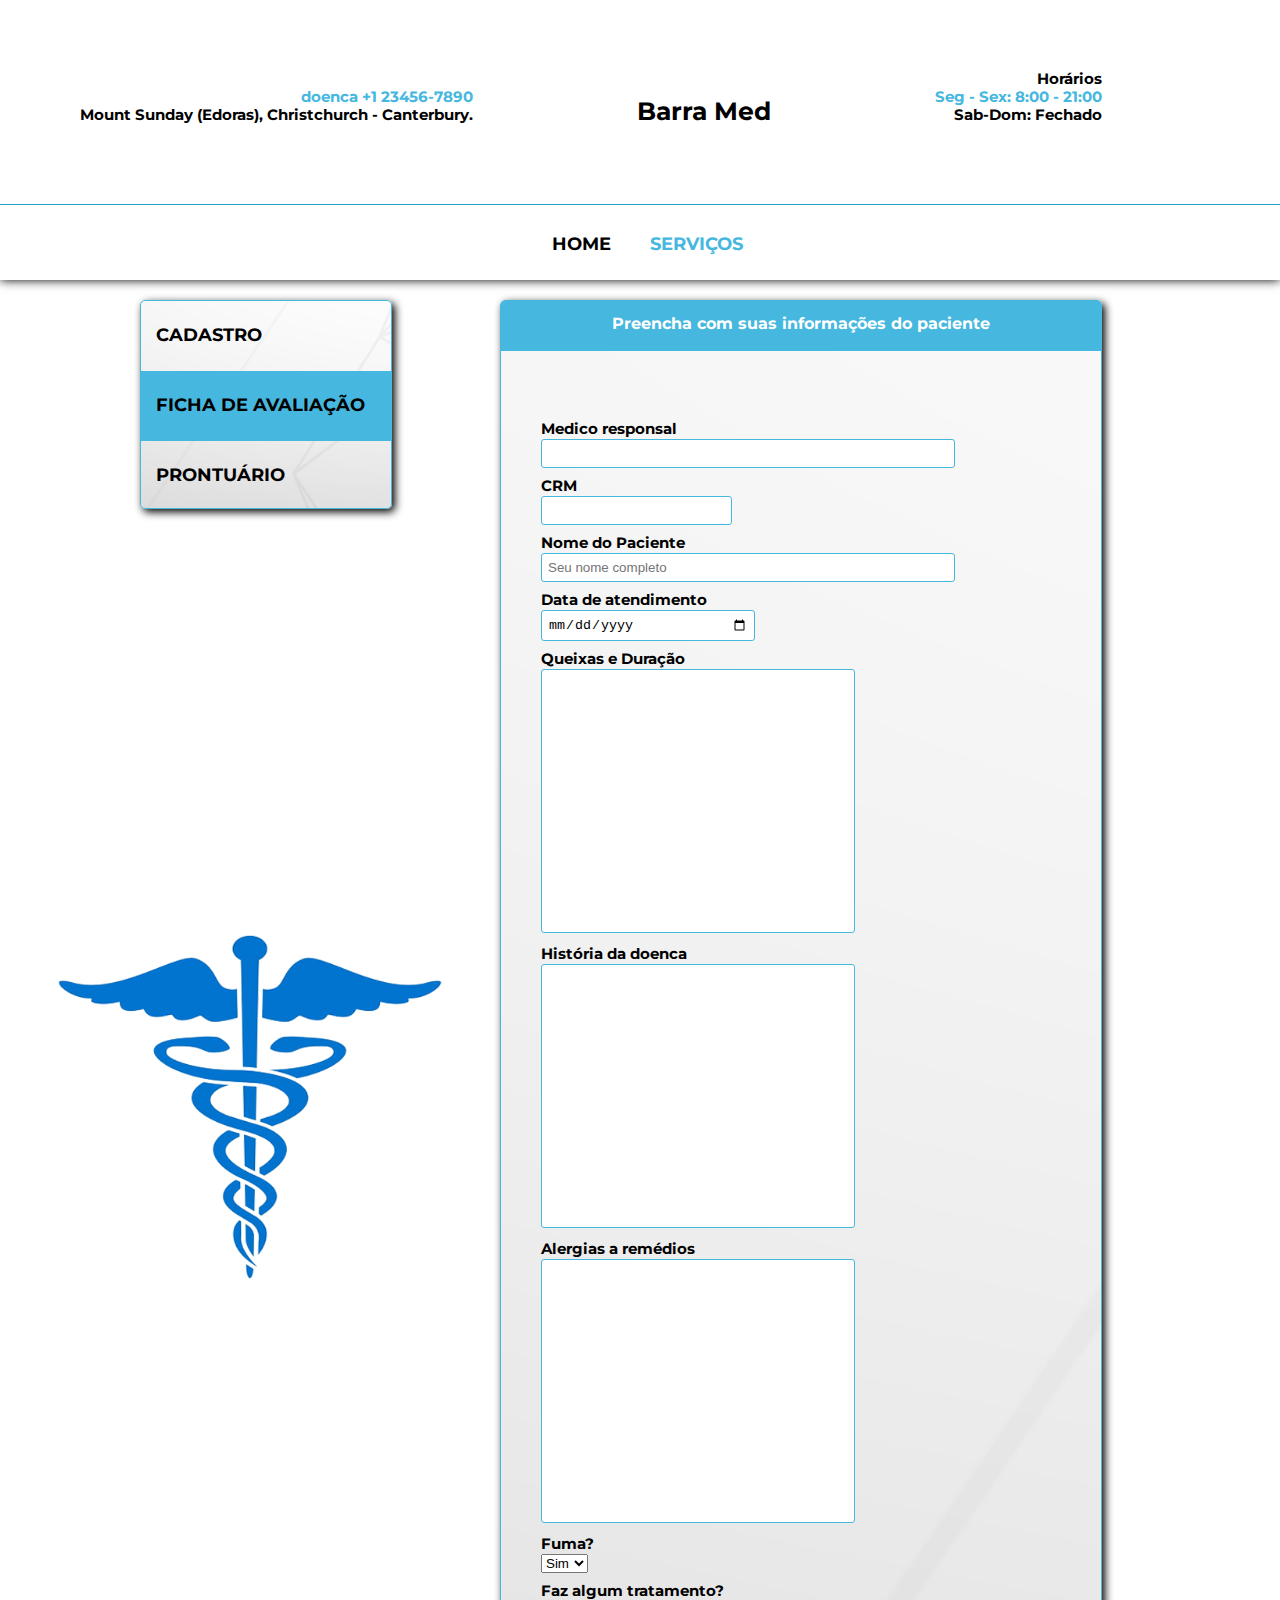
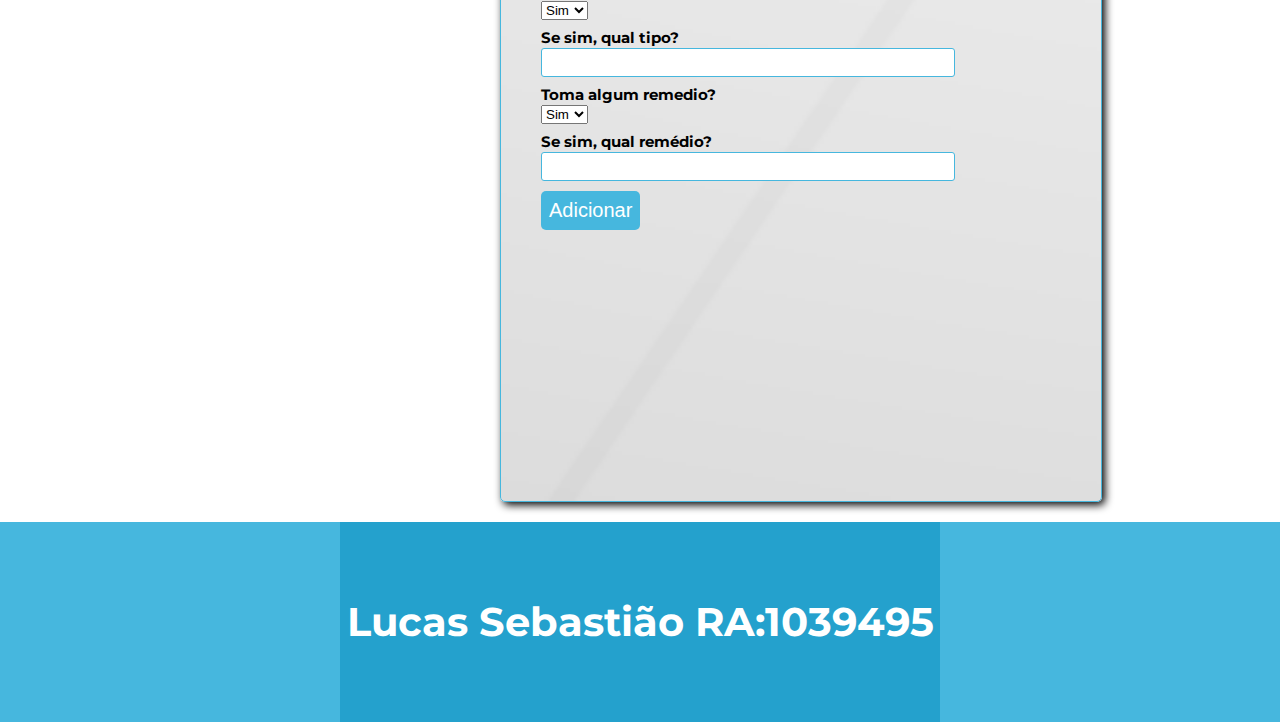
<file: avaliacao.html>
<!DOCTYPE html>
<html>
	<head>
		<title>Barra Med</title>
		<meta charset="utf-8">
		<link rel="stylesheet" type="text/css" href="css/reset.css">
		<link rel="stylesheet" type="text/css" href="css/style.css">
	</head>
	<body id="avaliacao">	
		<header>
				<ul class="info-lista">
					<li>
						<p class="tel">doenca +1 23456-7890</p>
						<p>Mount Sunday (Edoras), Christchurch - Canterbury.</p>
					</li>
					<li>
						<h1>Barra Med</h1>
					</li>
					<li>
						<p>Horários</p>
						<p class="tel"> Seg - Sex: 8:00 - 21:00</p>
						<p>Sab-Dom: Fechado</p>
					</li>
				</ul>
			<nav>
				<ul>
					<li><a href="index.html">Home</a></li>
					<li id="marcado"><a href="servicos.html">Serviços</a></li>
				</ul>
			</nav>
		</header>

		<img src="imagens/med.png" class="med" >

		<aside class="menu">
				<ul>
					<li class="cadastro"><a href="servicos.html">Cadastro</a></li>
					<li class="ficha"><a href="avaliacao.html">Ficha de Avaliação</a></li>
					<li class="prontuario"><a href="prontuario.html" >Prontuário</a></li>
				</ul>			
		</aside>
		<section class="form">
			<div class="cabecalho">
				<h2 class="titulo">Preencha com suas informações do paciente</h2>
			</div>
			<div class="formulario">

				<form id="avaliacao1">
					<label for="medico">Medico responsal</label><br>
					<input id="medico" type="text" name="medico" placeholder="" class="campo campo-nome"><br>
					<label for="medicoCrm">CRM</label><br>
					<input id="medicoCrm" type="text" name="medicoCrm" placeholder="" class="campo campo-medio"><br>
					<label for="nome">Nome do Paciente</label><br>
					<input id="nome" name="nome" type="text" placeholder="Seu nome completo" class="campo campo-nome"><br>
					<label for="atendimento">Data de atendimento</label><br>
					<input id="atendimento" name="atendimento" type="date" placeholder="digite o peso do seu paciente" class="campo campo-data"><br>
					<label for="queixas">Queixas e Duração</label><br>
					<textarea id="queixas" name="queixas" type="text" placeholder="" class="campo campo-grande"></textarea><br>
					<label for="doenca">História da doenca</label><br>
					<textarea id="doenca" name="doenca" type="text" placeholder="" class="campo campo-grande"></textarea><br>
					<label for="alergias">Alergias a remédios</label><br>
					<textarea id="alergias" type="text" name="alergias" placeholder="" class="campo campo-grande"></textarea><br>
					<label for="fumante">Fuma?</label><br>
					<select id="fumante" name="fumante" class="">
						<option>Sim</option>
						<option>Não</option>
					</select><br>
					<label for="tratamento">Faz algum tratamento?</label><br>
					<select id="tratamento" name="tratamento" class="">
						<option>Sim</option>
						<option>Não</option>
					</select><br>
					<label for="tipoTratamento">Se sim, qual tipo?</label><br>
					<input id="tipoTratamento" type="text" name="tipoTratamento" placeholder="" class="campo campo-nome"><br>
					<label for="remedio">Toma algum remedio?</label><br>
					<select id="remedio" name="tremedio" class="">
						<option>Sim</option>
						<option>Não</option>
					</select><br>
					<label for="tipoRemedio">Se sim, qual remédio?</label><br>
					<input id="tipoRemedio" type="text" name="tipoRemedio" placeholder="" class="campo campo-nome"><br>
					<button id="adicionar-avaliacao" class="botao bto-principal">Adicionar</button>
				</form>
				<ul id="mensagem-erro">

				</ul>
			</div>
		</section>
		<footer>
			<div class="final">
				<p>
					Lucas Sebastião RA:1039495
				</p>
			</div>	
		</footer>
		<script src="js/validaAvaliacao.js"></script>

	</body>
</html>
</file>
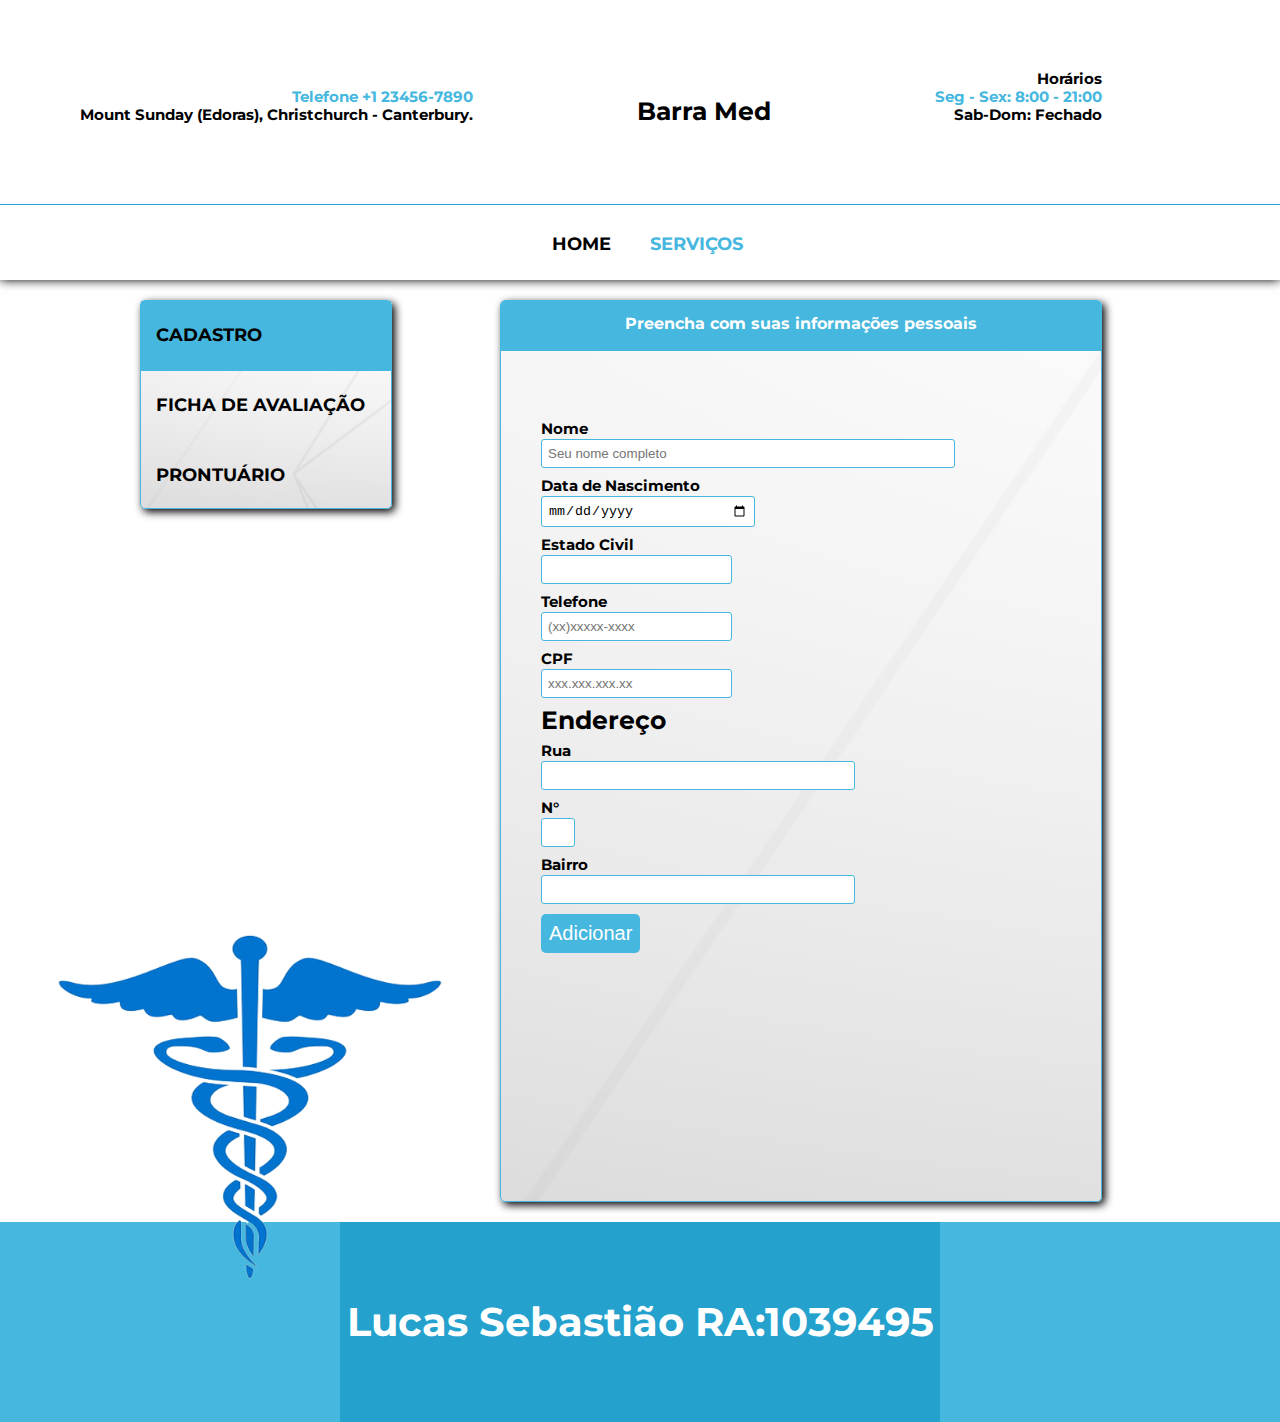
<file: servicos.html>
<!DOCTYPE html>
<html>
	<head>
		<title>Barra Med</title>
		<meta charset="utf-8">
		<link rel="stylesheet" type="text/css" href="css/reset.css">
		<link rel="stylesheet" type="text/css" href="css/style.css">
	</head>
	<body id="servicos">	
		<header>
				<ul class="info-lista">
					<li>
						<p class="tel">Telefone +1 23456-7890</p>
						<p>Mount Sunday (Edoras), Christchurch - Canterbury.</p>
					</li>
					<li>
						<h1>Barra Med</h1>
					</li>
					<li>
						<p>Horários</p>
						<p class="tel"> Seg - Sex: 8:00 - 21:00</p>
						<p>Sab-Dom: Fechado</p>
					</li>
				</ul>
			<nav>
				<ul>
					<li><a href="index.html">Home</a></li>
					<li id="marcado"><a href="servicos.html">Serviços</a></li>
				</ul>
			</nav>
		</header>
		<img src="imagens/med.png" class="med" >

		<aside class="menu">
				<ul>
					<li class="cadastro"><a href="servicos.html">Cadastro</a></li>
					<li class="ficha"><a href="avaliacao.html">Ficha de Avaliação</a></li>
					<li class="prontuario"><a href="prontuario.html" >Prontuário</a></li>
				</ul>			
		</aside>
		<section class="form">
			<div class="cabecalho">
				<h2 class="titulo">Preencha com suas informações pessoais</h2>
			</div>
			<div class="formulario">

				<form id="adiciona">
						<label for="nome">Nome</label><br>
						<input id="nome" name="nome" type="text" placeholder="Seu nome completo" class="campo campo-nome"><br>
						<label for="nascimento">Data de Nascimento</label><br>
						<input id="nascimento" name="nascimento" type="date" placeholder="digite o peso do seu paciente" class="campo campo-data"><br>
						<label for="estadoCivil">Estado Civil</label><br>
						<input id="estadoCivil" name="estadoCivil" type="text" placeholder="" class="campo campo-medio"><br>
						<label for="telefone">Telefone</label><br>
						<input id="telefone" name="telefone" type="text" placeholder="(xx)xxxxx-xxxx" class="campo campo-medio"><br>
						<label for="cpf">CPF</label><br>
						<input id="cpf" type="text" name="cpf" placeholder="xxx.xxx.xxx.xx" class="campo campo-medio">

						<h3 class="legenda">Endereço</h3>
						<label for="rua">Rua</label><br>
						<input id="rua" type="text" placeholder=""class="campo campoEndereco"><br>
						<label for="numero">N°</label><br>
						<input id="numero" type="text" placeholder=""class="campo campoNumero"><br>
						<label for="bairro">Bairro</label><br>
						<input id="bairro" type="text" placeholder="" class="campo campoEndereco"><br>
						<button id="adicionar-paciente" class="botao bto-principal">Adicionar</button>

				</form>
													
				<ul id="mensagem-erro">

				</ul>

			</div>
		</section>
		<footer>
			<div class="final">
				<p>
					Lucas Sebastião RA:1039495
				</p>
			</div>	
		</footer>
		<script src="js/validaPaciente.js"></script>

	</body>
</html>
</file>
<file: css/style.css>
@import url('https://fonts.googleapis.com/css2?family=Montserrat:wght@100&family=Open+Sans+Condensed:wght@300&family=Open+Sans:wght@300&family=Roboto+Condensed:wght@300&display=swap');

body {
	/*background-image: url(../imagens/fundo4.jpg);
	background-repeat: no-repeat;
	background-size: cover;*/
	font-family: 'Montserrat' ;
}

.med{
	position: absolute;
	width: 400px;
	top: 100%;
	left: 4%;

}

header{

	background-color: #FFF;
	height: 280px;
	width: auto;
	/*background-color: rgba(70,183,222,0.4);*/ 
	box-shadow: 0 0 10px 0 #000000;

}


.info-lista{
	width: 1300px;
	margin: 0 auto;
}	

.info-lista li{
	display: inline-block;
	text-align: right;
	padding: 70px 80px 0 80px;
}



header p{
	font-weight: bold;
	font-size: 15px;
	line-height: 18px;
}

header h1{
	font-weight: bold;
	font-size: 25px;	

}

.tel{
	color: #46b7de;
}



nav{
	padding: 30px 0;
	margin: 80px auto;
	border-top: 0.5px solid #24a1cd;
    display: flex;
    justify-content: center;
}



nav li{
	display: inline;
	margin: 0 0 0 15px; 
}

nav a{
	padding: 5px 10px 5px 10px;
	text-transform: uppercase;
	color: #000000;
	font-weight: bold;
	font-size: 18px;
	text-decoration: none;
}

nav a:hover{
	color:#24a1cd;
	transition: 400ms;
}

#marcado a{
	color: #46b7de;
}

.menu{
	background-image: url(../imagens/fundo3.png);
	background-repeat: no-repeat;
	background-size: cover;
	height: 100%;
	margin:20px 0 20px 140px; 
	width: 250px;
	height: 207px;
	border: solid 1px #46b7de;
	border-radius: 5px;
    /*background-color: rgba(70,183,222,0.4);*/
    box-shadow: 3px 3px 8px 0px #000000;
    float: left;
}




.menu li{
	padding: 25px 0 27px 0;

}

.menu a{
	padding: 15px 0 25px 15px;
	text-transform: uppercase;
	color: #000;
	font-weight: bold;
	font-size: 18px;
	text-decoration: none;

}

.menu li:hover{
	background-color: #46b7de;
	transition-timing-function: ease-in-out;
	transition:  400ms ;
}

.form{
	background-image: url(../imagens/fundo3.png);
	background-repeat: no-repeat;
	background-size: cover;
	height: 100%;
	margin:20px 0 20px 500px; 
	width: 600px;
	height: 900px;
	/*background-color:  rgba(70,183,222,0.4);*/
	box-shadow: 3px 3px 8px 0px #000000;
	border: solid 0.5px #46b7de;
	border-radius: 5px;

}

#avaliacao .form{
	background-image: url(../imagens/fundo3.png);
	background-repeat: no-repeat;
	background-size: cover;
	height: 100%;
	margin:20px 0 20px 500px; 
	width: 600px;
	height: 1800px;
	/*background-color:  rgba(70,183,222,0.4);*/
	box-shadow: 3px 3px 8px 0px #000000;
	border: solid 0.5px #46b7de;
	border-radius: 5px;

}

.titulo{
	padding-top: 15px;
	text-align: center;
	font-weight: bold;
	color: #FFF;
}

.cabecalho{
	height: 50px;
	width: 100%;
	background-color: #46b7de ;
	border-top-left-radius: 4px;
	border-top-right-radius: 3px;
}

.formulario{
	padding: 20px 0 0 0;
	width: 600px;

}

#mensagem-erro{
	font-weight: bold;
	color: red;
}


form{
	padding: 40px;
	width: 600px;
}

form label{
	color: black;
	display: inline-block;
	font-size: 15px;
	font-weight: bold;
	margin: 10px 0 3px 0;
}

.legenda{
	font-size: 25px;
	font-weight: bold;
	margin: 10px 0 0 0;
	color: black;
}

#mensagem-erro{
	margin: 0 0 0 40px;
}


.campo{
	border: solid 1px #46b7de;
	border-radius: 3px;
	padding: 6px;
}

.campo-nome{
	width: 400px;
}
.campo-data{
	width: 200px;
}

.campoEndereco{
	width: 300px;
}

.campoNumero{
	width: 20px;
}

.campo-grande{
	resize: none;
	width: 300px;
	height: 250px;
}

.bto-principal{
	padding: 8px;
	margin-top: 10px;
	font-size: 20px;
	background-color:#46b7de;
	color: #FFF;
	border: none;
	border-radius: 5px;
	cursor: pointer;
}

.bto-principal:hover{
	padding: 9px;
	font-size: 22px;
}

.bto-principal:active{
	padding: 8px;
	font-size: 20px;

}

.prontuarioTabela{
	font-weight: bold;
	width: 500px;
	margin: 20px auto;
}

.tabela{
	border-collapse: collapse;
	border-top-left-radius:  10px;
	border-top-right-radius:  10px;
	overflow: hidden;
  }


.tabela tr th{
	background-color: #46b7de ;
	border-left: solid 1px black ;
	border-right: solid 1px black ;
	border-bottom: solid 1px black ;
	width: 200px;
	padding: 20px;
	text-align: center;
	
}

.tabela tr td{
	border: solid 1px black ;
	width: 200px;
	padding: 20px;
	text-align: center;
}

footer{
	background: #46b7de;
	height: 200px;

}

.final{
	height: 200px;
	width: 600px;
	margin: 0 auto;
	background: #24a1cd;
}

.final p {
	color: #FFF;
	text-align: center;
	font-weight: bold;
	font-size: 40px;
	padding: 80px 0 0 0 ;
}

#servicos .menu ul .cadastro
{ 
	background-color: #46b7de;
}

#prontuario .menu ul .prontuario{
	background-color: #46b7de;
}
#avaliacao .menu ul .ficha{
	background-color: #46b7de;
}





/*verde 97d8dc

roxo 6c52c4

branco fcf9fc

cinza d5d0c8


azul 46b7de

outro verde a8c337

rosinha e3dee2*/
</file>
